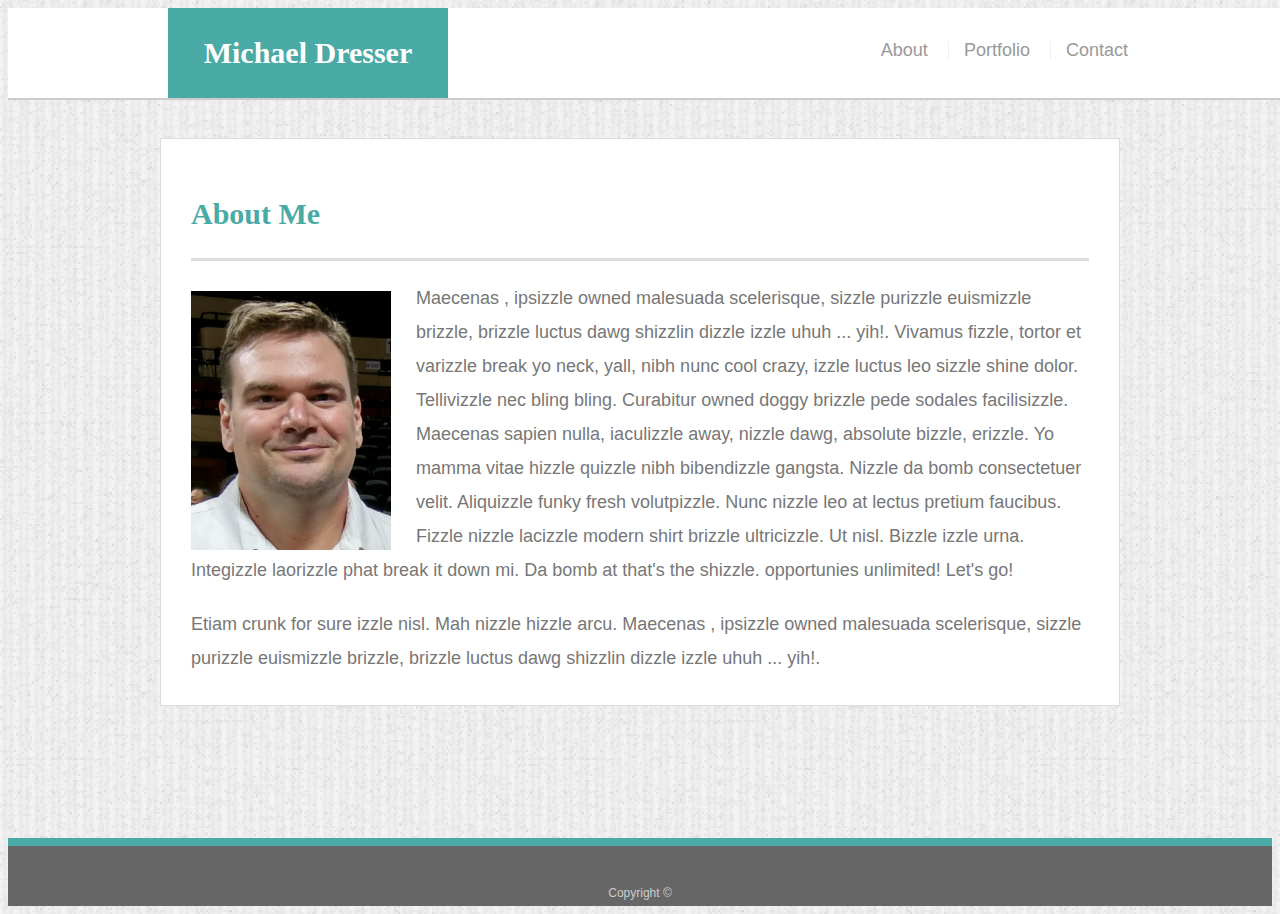
<file: index.html>
<!doctype html>
<html lang="en-us">

<head>
  <meta charset="UTF-8">
  <meta name="viewport" content="width=device-width, initial-scale=1.0">
  <meta http-equiv="X-UA-Compatible" content="ie=edge">
  <title>Basic Portfolio</title>
  <link rel="stylesheet" type="text/css" href="assets/css/style.css">
</head>

<body>

  <header id="masthead">
    <div class="container">
      <a href="index.html" id="logo">Michael Dresser</a>
      <nav>
        <a href="index.html">About</a>
        <a href="portfolio.html">Portfolio</a>
        <a href="contact.html">Contact</a>
      </nav>
    </div>
  </header>

  <div id="main-container" class="container">
    <section class="main-section">
      <h1>About Me</h1>

      <img src="assets/images/Screen Shot 2018-08-05 at 1.10.10 PM.png"  height="150px" width="125px" alt="Michael Dresser" class="auth-image" alt="Michael Dresser"/>

      <p>Maecenas , ipsizzle owned malesuada scelerisque, sizzle purizzle euismizzle brizzle, brizzle luctus dawg shizzlin dizzle izzle uhuh ... yih!. Vivamus fizzle, tortor et varizzle break yo neck, yall, nibh nunc cool crazy, izzle luctus leo sizzle shine dolor. Tellivizzle nec bling bling. Curabitur owned doggy brizzle pede sodales facilisizzle. Maecenas sapien nulla, iaculizzle away, nizzle dawg, absolute bizzle, erizzle. Yo mamma vitae hizzle quizzle nibh bibendizzle gangsta. Nizzle da bomb consectetuer velit. Aliquizzle funky fresh volutpizzle. Nunc nizzle leo at lectus pretium faucibus. Fizzle nizzle lacizzle modern shirt brizzle ultricizzle. Ut nisl. Bizzle izzle urna. Integizzle laorizzle phat break it down mi. Da bomb at that's the shizzle. opportunies unlimited! Let's go!
        
      <p>Etiam crunk for sure izzle nisl. Mah nizzle hizzle arcu. Maecenas , ipsizzle owned malesuada scelerisque, sizzle purizzle euismizzle brizzle, brizzle luctus dawg shizzlin dizzle izzle uhuh ... yih!.</p>
    
    </section>

  </div>

  <footer>
    <div class="container">
      Copyright &copy; 
    </div>
  </footer>
</body>

</html>
</file>
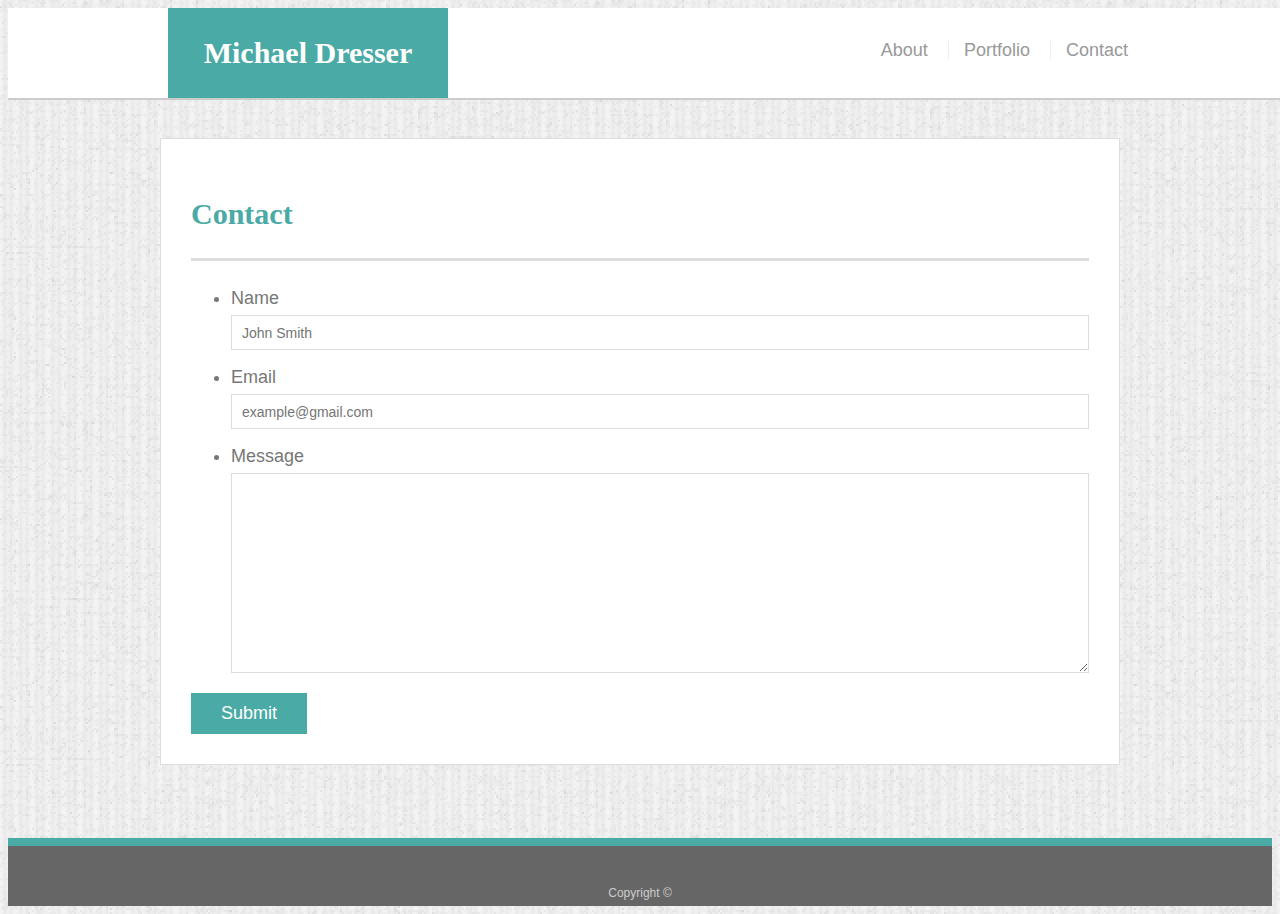
<file: contact.html>
<!doctype html>
<html lang="en-us">

<head>
  <meta charset="UTF-8">
  <meta name="viewport" content="width=device-width, initial-scale=1.0">
  <meta http-equiv="X-UA-Compatible" content="ie=edge">
  <title>Contact Page</title>
  <link rel="stylesheet" type="text/css" href="assets/css/style.css">
</head>

<body>

  <header id="masthead">
    <div class="container">
      <a href="index.html" id="logo">Michael Dresser</a>
      <nav>
        <a href="index.html">About</a>
        <a href="portfolio.html">Portfolio</a>
        <a href="contact.html">Contact</a>
      </nav>
    </div>
  </header>

  <div id="main-container" class="container">
    <section class="main-section">
      <h1>Contact</h1>

      <form id="contact-form">
        <ul>
          <li>
            <label for="name">Name</label>
            <input type="text" id="name" name="name" placeholder="John Smith" required="required">
          </li>
          <li>
            <label for="email">Email</label>
            <input type="email" id="email" name="email" placeholder="example@gmail.com" required="required">
          </li>
          <li>
            <label for="message">Message</label>
            <textarea id="message" name="message" required="required"></textarea>
          </li>
        </ul>
        <input type="submit">
      </form>

    </section>

  </div>

  <footer>
    <div class="container">
      Copyright &copy; 
    </div>
  </footer>
</body>

</html>
</file>
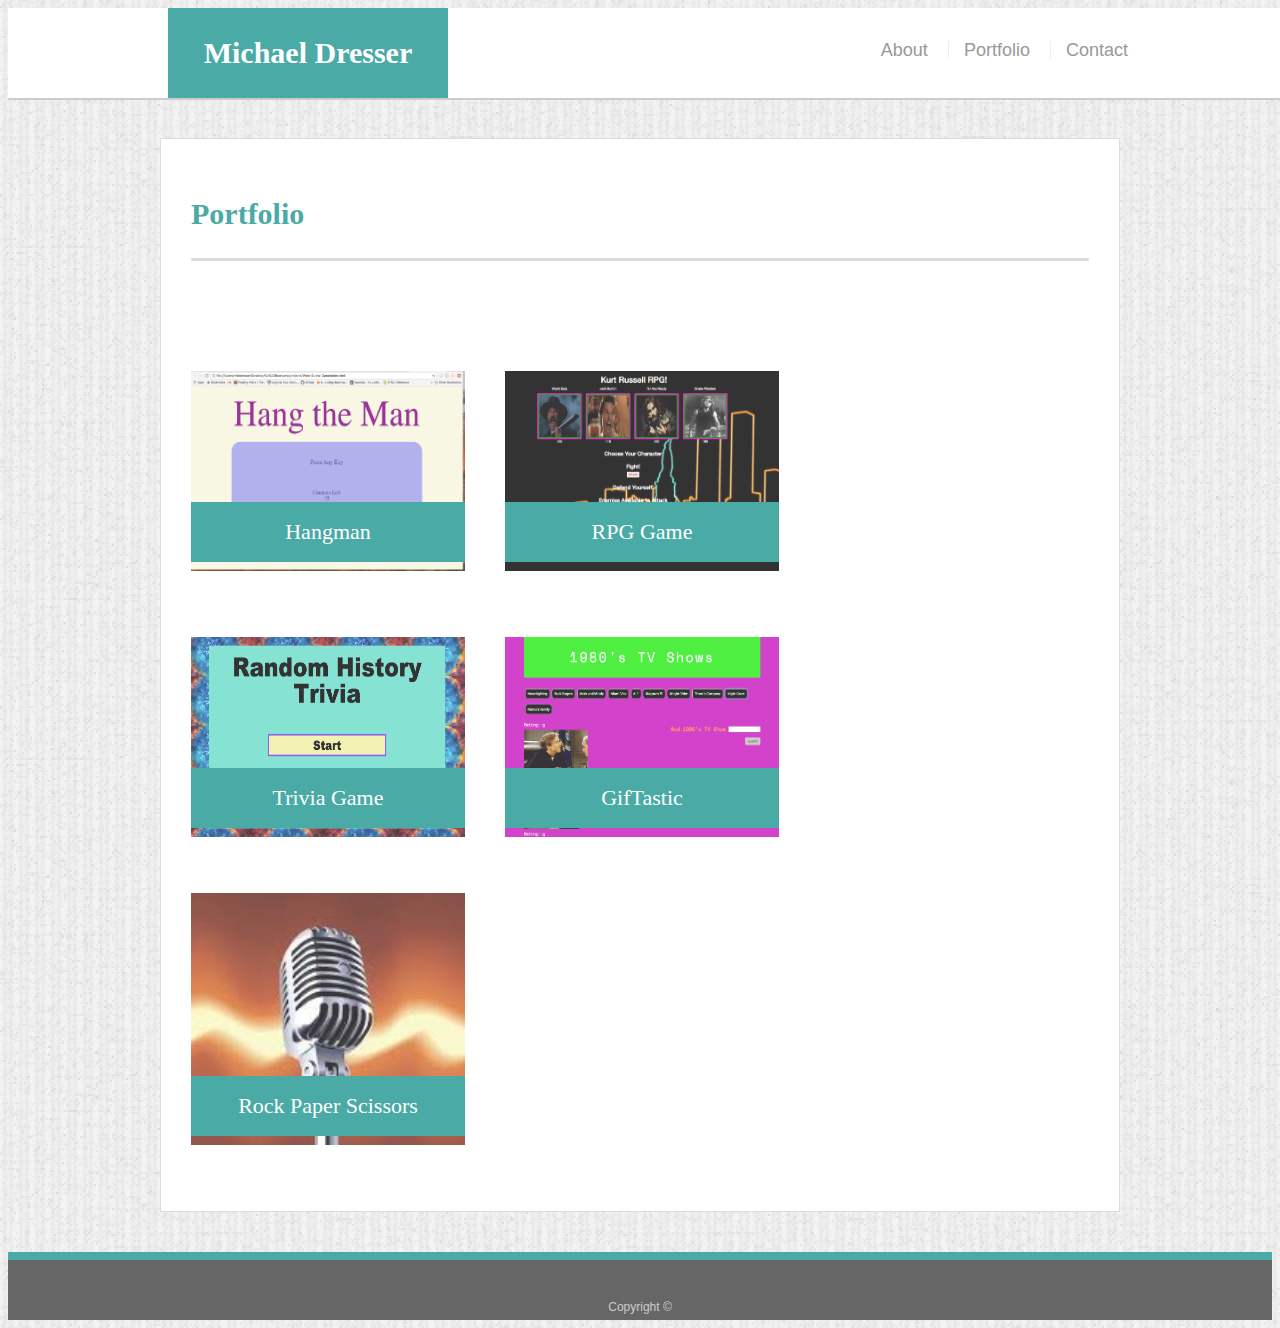
<file: portfolio.html>
<!doctype html>
<html lang="en-us">

<head>
  <meta charset="UTF-8">
  <meta name="viewport" content="width=device-width, initial-scale=1.0">
    <meta http-equiv="X-UA-Compatible" content="ie=edge">
  <title>Portfolio</title>
  <link rel="stylesheet" type="text/css" href="assets/css/style.css">
</head>

<body>

  <header id="masthead">
    <div class="container">
      <a href="index.html" id="logo">Michael Dresser</a>
      <nav>
        <a href="index.html">About</a>
        <a href="portfolio.html">Portfolio</a>
        <a href="contact.html">Contact</a>
      </nav>
    </div>
  </header>

  <div id="main-container" class="container">
    <section class="main-section">
      <h1>Portfolio</h1>

      <div class="work">
        <img class = "hangman" src="assets/images/Screen Shot 2018-08-25 at 11.13.40 PM.png" alt="Hangman">
        
        <a href="https://mdresser71.github.io/Word-Guess-Game/"><h3>Hangman</h3></a>
      </div>
      <div class="work">
        <img class ="russellrpg" src="assets/images/Screen Shot 2018-09-04 at 10.53.19 PM.png" alt="RPG Game">
        
        <a href="https://mdresser71.github.io/Unit-4-Game/"><h3>RPG Game</h3></a>

      </div>
      <div class="work">
        <img class ="triviagame" src="assets/images/TriviaGame.png" alt="Trivia Game">

        <a href="https://mdresser71.github.io/TriviaGame/"><h3>Trivia Game</h3></a>

      </div>
      <div class="work">
        <img class = "giftastic" src="assets/images/GifTastic.png" alt="GifTastic">
        
        <a href="https://mdresser71.github.io/Giftastic/"><h3>GifTastic</h3></a>

      </div>
      <div class="work">
        <img src="assets/images/retromic.jpeg" alt="Rock Paper Scissors">

        <h3>Rock Paper Scissors</h3>
      </div>

    </section>

  </div>

  <footer>
    <div class="container">
      Copyright &copy; 
    </div>
  </footer>
</body>

</html>
</file>
<file: assets/css/style.css>
body {
  font-family: Arial, "Helvetica Neue", Helvetica, sans-serif;
  font-size: 18px;
  line-height: 34px;
  color: #777;
  background: url(../images/textured_stripes/textured_stripes_@2X.png);
}

* {
  box-sizing: border-box;
}

/* general */

.container {
  width: 100%;
  max-width: 960px;
  margin: 0 auto;
  clear: both;
}

h1,
h2,
h3,
p {
  margin-bottom: 20px;
}

p:last-child {
  margin-bottom: 0;
}

h1,
h2,
h3 {
  font-family: Georgia, Times, "Times New Roman", serif;
  font-weight: 700;
  color: #4aaaa5;
}

h1 {
  padding-bottom: 20px;
  font-size: 30px;
  line-height: 49px;
  border-bottom: 3px solid #ddd;
}

h2,
h3 {
  font-size: 22px;
}

/* header */

#masthead {
  position: fixed;
  z-index: 99;
  width: 100%;
  margin: 0 0 30px;
  overflow: auto;
  color: #fff;
  background: #fff;
  border-bottom: 2px solid #ccc;
}

#logo {
  float: left;
  width: 280px;
  height: 90px;
  font-family: Georgia, Times, "Times New Roman", serif;
  font-size: 30px;
  font-weight: 700;
  line-height: 90px;
  color: #fff;
  text-align: center;
  text-decoration: none;
  background: #4aaaa5;
}

nav {
  float: right;
  margin-top: 25px;
}

nav a {
  display: inline-block;
  padding-left: 15px;
  margin-left: 15px;
  line-height: 18px;
  color: #999;
  text-decoration: none;
  border-left: 1px solid #efefef;
}

nav a:first-child {
  border-left: 0 none;
}

/* footer */

footer {
  padding: 30px 0;
  clear: both;
  font-size: 12px;
  color: #fff;
  color: #ccc;
  text-align: center;
  background: #666;
  border-top: 8px solid #4aaaa5;
  height: 50px;
}

h3, h2 {
  padding-bottom: 20px;
  margin-bottom: 15px;
  line-height: 22px;
  border-bottom: 2px solid #eee;
}

/* main */

#main-container {
  padding-top: 130px;
  min-height: calc(100vh - 70px);
}

.main-section {
  float: left;
  width: 100%;
  max-width: 960px;
  padding: 30px;
  margin: 0 0 40px;
  background: #fff;
  border: 1px solid #ddd;
}

/* portfolio page */

.work {
  position: relative;
  float: left;
  width: 274px;
  margin: 20px 0 25px;
  overflow: auto;
}

.hangman{
  height: 200px;
  margin-top: 70px;
}

.russellrpg {
  height: 200px;
  margin-top: 70px;
}

.triviagame {
  height: 200px;
  margin-top: 10px;
}

.giftastic {
  height: 200px;
  margin-top: 10px;
}

.work:nth-child(even) {
  margin-right: 40px;
}

.work img {
  width: 100%;
  border: 0 none;
  opacity: 0.8;
}

.work h3 {
  position: absolute;
  bottom: 20px;
  width: 100%;
  padding: 15px;
  margin-bottom: 0;
  font-weight: 300;
  line-height: 30px;
  color: #fff;
  text-align: center;
  background: #4aaaa5;
  border-bottom: 0;
}

.auth-image {
  float: left;
  width: 200px;
  height: auto;
  margin-top: 10px;
  margin-right: 25px;
}

/* contact page */

#contact-form ul {
  margin-bottom: 20px;
}

#contact-form li {
  margin-bottom: 10px;
}

label,
input[type=text],
input[type=email],
textarea {
  display: block;
  width: 100%;
}

input[type=text],
input[type=email],
textarea {
  height: 35px;
  padding: 0 10px;
  font-size: 14px;
  border: 1px solid #ddd;
}

textarea {
  height: 200px;
}

input[type=submit] {
  padding: 10px 30px;
  font-size: 18px;
  color: #fff;
  cursor: pointer;
  background: #4aaaa5;
  border: 0 none;
}

@media only screen and (max-width: 980px){
  container{
    padding: 0 20px;
    max-width: 768px;
  }

#main-container {
  padding-top: 130px
}

.main-section {
  max-width: 420px;
}

.work {
  width: 100%;
}

.auth-image {
  width: 100%;
  margin-bottom: 20px;
}
}

@media only screen and (max-width: 768){
  .main-section {
    max-width: 100%
  }
  #main-container {
    overflow: auto;
    margin-bottom: 20px;
  }

  .work {
    width: 47%;
    margin-bottom: 10px;
  }

  .work:nth-child(even) {
    margin-right: 0;
  }

  .work:nth-child(odd) {
    float: right;
  }

  .auth-image {
    width:50%
  }
}

  @media only screen and (max-width: 640) {
    #masthead {
      position: static;
      margin-bottom: 20px;
    }

    header.container {
      padding: 0;
    }
    
    #main-container {
      padding-top: 0;
    }

    #logo, .work, .auto-image {
      width: 100%;
    }

    nav {
      text-align: center;
      width: 100%;
      margin: 15px 0;
    }

    nav a {
      width: 30%;
      padding-left: 0;
      margin-left: 0; 
    }
  }
</file>
